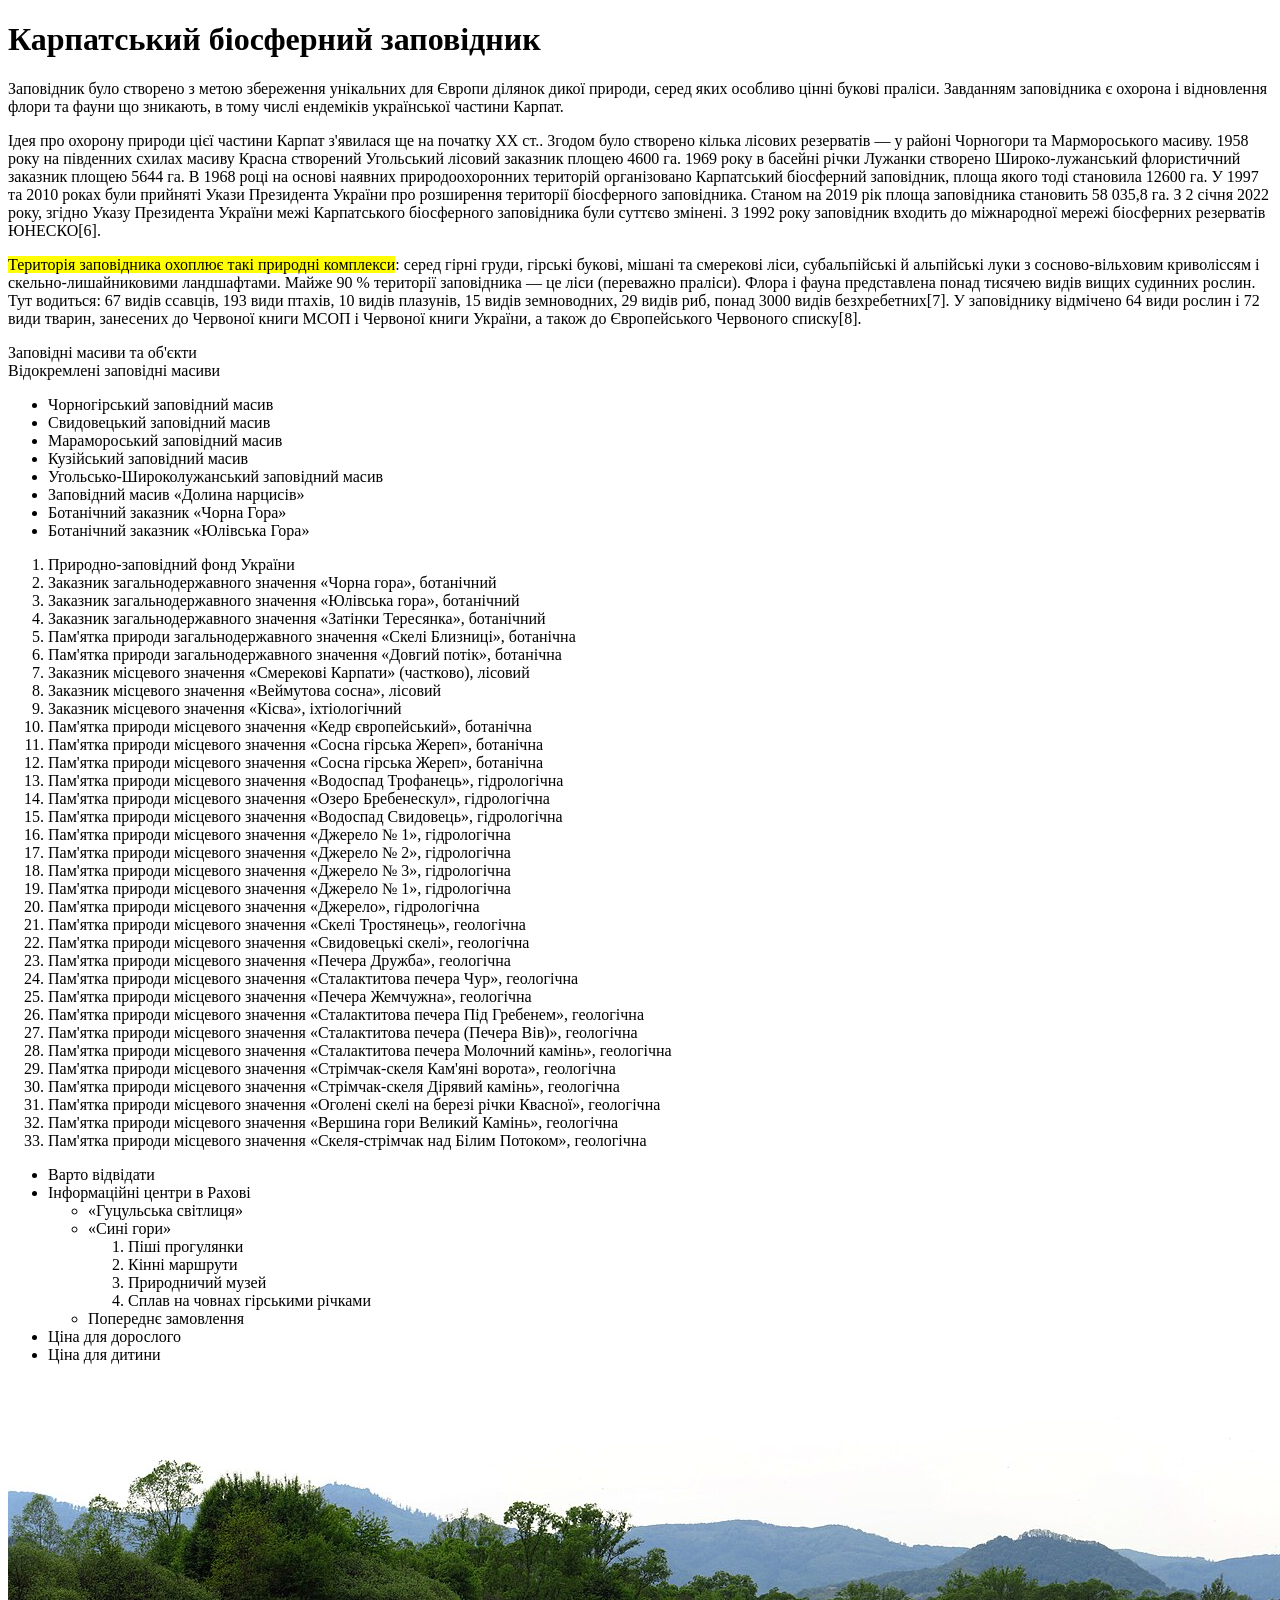
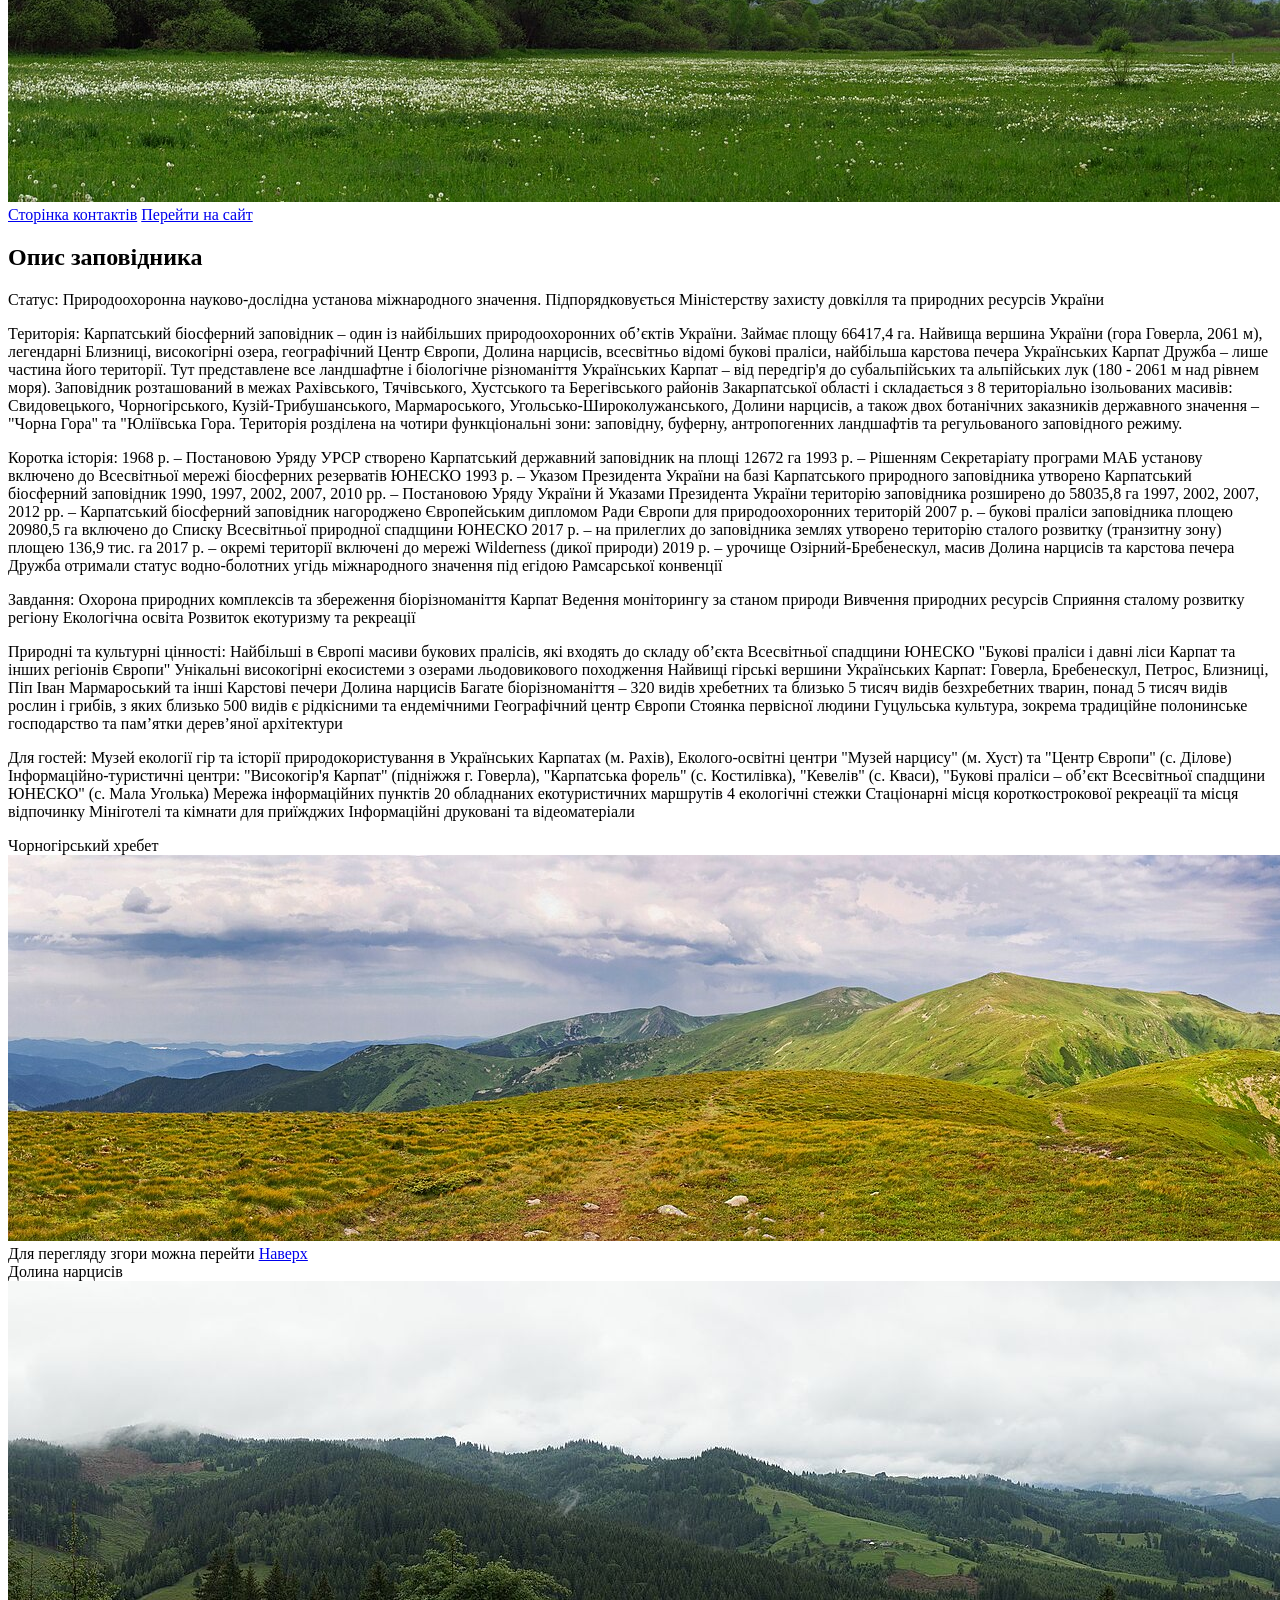
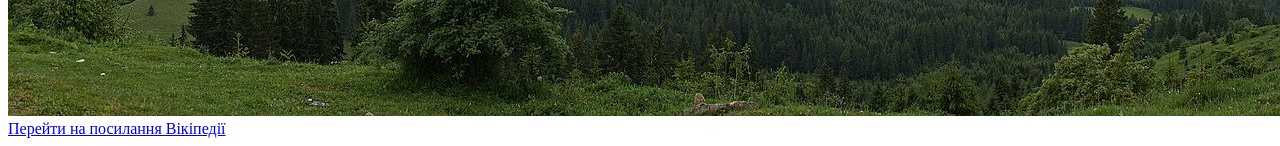
<file: home_work_2/index.html>
<!doctype html>
<html lang="uk">
  <head>
    <meta charset="UTF-8" />
    <meta name="viewport" content="width=device-width, initial-scale=1.0" />
    <title>Карпати</title>
  </head>
  <body>
    <header><h1>Карпатський біосферний заповідник</h1></header>

    <main id="top">
      <p>
        Заповідник було створено з метою збереження унікальних для Європи
        ділянок дикої природи, серед яких особливо цінні букові праліси.
        Завданням заповідника є охорона і відновлення флори та фауни що
        зникають, в тому числі ендеміків української частини Карпат.
      </p>
      <p>
        Ідея про охорону природи цієї частини Карпат з'явилася ще на початку XX
        ст.. Згодом було створено кілька лісових резерватів — у районі Чорногори
        та Мармороського масиву. 1958 року на південних схилах масиву Красна
        створений Угольський лісовий заказник площею 4600 га. 1969 року в
        басейні річки Лужанки створено Широко-лужанський флористичний заказник
        площею 5644 га. В 1968 році на основі наявних природоохоронних територій
        організовано Карпатський біосферний заповідник, площа якого тоді
        становила 12600 га. У 1997 та 2010 роках були прийняті Укази Президента
        України про розширення території біосферного заповідника. Станом на 2019
        рік площа заповідника становить 58 035,8 га. З 2 січня 2022 року, згідно
        Указу Президента України межі Карпатського біосферного заповідника були
        суттєво змінені. З 1992 року заповідник входить до міжнародної мережі
        біосферних резерватів ЮНЕСКО[6].
      </p>

      <p>
        <mark>Територія заповідника охоплює такі природні комплекси</mark>:
        серед гірні груди, гірські букові, мішані та смерекові ліси,
        субальпійські й альпійські луки з сосново-вільховим криволіссям і
        скельно-лишайниковими ландшафтами. Майже 90 % території заповідника — це
        ліси (переважно праліси).
        <span
          >Флора і фауна представлена понад тисячею видів вищих судинних
          рослин</span
        >. Тут водиться: 67 видів ссавців, 193 види птахів, 10 видів плазунів,
        15 видів земноводних, 29 видів риб, понад 3000 видів безхребетних[7]. У
        заповіднику відмічено 64 види рослин і 72 види тварин, занесених до
        Червоної книги МСОП і Червоної книги України, а також до Європейського
        Червоного списку[8].
      </p>

      <p>
        Заповідні масиви та об'єкти <br />
        Відокремлені заповідні масиви
      </p>

      <ul>
        <li>Чорногірський заповідний масив</li>
        <li>Свидовецький заповідний масив</li>
        <li>Марамороський заповідний масив</li>
        <li>Кузійський заповідний масив</li>
        <li>Угольсько-Широколужанський заповідний масив</li>
        <li>Заповідний масив «Долина нарцисів»</li>
        <li>Ботанічний заказник «Чорна Гора»</li>
        <li>Ботанічний заказник «Юлівська Гора»</li>
      </ul>

      <!-- OL+LI Нумерований список (з зачиняючим елементом) -->
      <ol>
        <li>Природно-заповідний фонд України</li>

        <li>Заказник загальнодержавного значення «Чорна гора», ботанічний</li>
        <li>
          Заказник загальнодержавного значення «Юлівська гора», ботанічний
        </li>
        <li>
          Заказник загальнодержавного значення «Затінки Тересянка», ботанічний
        </li>
        <li>
          Пам'ятка природи загальнодержавного значення «Скелі Близниці»,
          ботанічна
        </li>
        <li>
          Пам'ятка природи загальнодержавного значення «Довгий потік», ботанічна
        </li>
        <li>
          Заказник місцевого значення «Смерекові Карпати» (частково), лісовий
        </li>
        <li>Заказник місцевого значення «Веймутова сосна», лісовий</li>
        <li>Заказник місцевого значення «Кісва», іхтіологічний</li>
        <li>
          Пам'ятка природи місцевого значення «Кедр європейський», ботанічна
        </li>
        <li>
          Пам'ятка природи місцевого значення «Сосна гірська Жереп», ботанічна
        </li>
        <li>
          Пам'ятка природи місцевого значення «Сосна гірська Жереп», ботанічна
        </li>
        <li>
          Пам'ятка природи місцевого значення «Водоспад Трофанець», гідрологічна
        </li>
        <li>
          Пам'ятка природи місцевого значення «Озеро Бребенескул», гідрологічна
        </li>
        <li>
          Пам'ятка природи місцевого значення «Водоспад Свидовець», гідрологічна
        </li>
        <li>Пам'ятка природи місцевого значення «Джерело № 1», гідрологічна</li>
        <li>Пам'ятка природи місцевого значення «Джерело № 2», гідрологічна</li>
        <li>Пам'ятка природи місцевого значення «Джерело № 3», гідрологічна</li>
        <li>Пам'ятка природи місцевого значення «Джерело № 1», гідрологічна</li>
        <li>Пам'ятка природи місцевого значення «Джерело», гідрологічна</li>
        <li>
          Пам'ятка природи місцевого значення «Скелі Тростянець», геологічна
        </li>
        <li>
          Пам'ятка природи місцевого значення «Свидовецькі скелі», геологічна
        </li>
        <li>Пам'ятка природи місцевого значення «Печера Дружба», геологічна</li>
        <li>
          Пам'ятка природи місцевого значення «Сталактитова печера Чур»,
          геологічна
        </li>
        <li>
          Пам'ятка природи місцевого значення «Печера Жемчужна», геологічна
        </li>
        <li>
          Пам'ятка природи місцевого значення «Сталактитова печера Під
          Гребенем», геологічна
        </li>
        <li>
          Пам'ятка природи місцевого значення «Сталактитова печера (Печера
          Вів)», геологічна
        </li>
        <li>
          Пам'ятка природи місцевого значення «Сталактитова печера Молочний
          камінь», геологічна
        </li>
        <li>
          Пам'ятка природи місцевого значення «Стрімчак-скеля Кам'яні ворота»,
          геологічна
        </li>
        <li>
          Пам'ятка природи місцевого значення «Стрімчак-скеля Дірявий камінь»,
          геологічна
        </li>
        <li>
          Пам'ятка природи місцевого значення «Оголені скелі на березі річки
          Квасної», геологічна
        </li>
        <li>
          Пам'ятка природи місцевого значення «Вершина гори Великий Камінь»,
          геологічна
        </li>
        <li>
          Пам'ятка природи місцевого значення «Скеля-стрімчак над Білим
          Потоком», геологічна
        </li>
      </ol>

      <!-- Вкладенність списків -->
      <ul>
        <li>Варто відвідати</li>
        <li>
          Інформаційні центри в Рахові
          <ul>
            <li>«Гуцульська світлиця»</li>
            <li>
              «Сині гори»
              <ol>
                <li>Піші прогулянки</li>
                <li>Кінні маршрути</li>
                <li>Природничий музей</li>
                <li>Сплав на човнах гірськими річками</li>
              </ol>
            </li>
            <li>Попереднє замовлення</li>
          </ul>
        </li>
        <li>Ціна для дорослого</li>
        <li>Ціна для дитини</li>
      </ul>

      <img src="img/img_01.jpg
		" alt="Панорама Карпатських гір" />

      <!-- Посилання на іншу сторінку -->
      <a href="contacts.html">Сторінка контактів</a>

      <!-- Посилання на інший сайт -->
      <a href="https://kbz.in.ua/">Перейти на сайт</a>

      <!-- Посилання на іншу частину поточної сторінки -->
      <h2>Опис заповідника</h2>
      <p>
        Статус: Природоохоронна науково-дослідна установа міжнародного значення.
        Підпорядковується Міністерству захисту довкілля та природних ресурсів
        України
      </p>
      <p>
        Територія: Карпатський біосферний заповідник – один із найбільших
        природоохоронних об’єктів України. Займає площу 66417,4 га. Hайвища
        вершина України (гора Говерла, 2061 м), легендарні Близниці, високогірні
        озера, географічний Центр Європи, Долина нарцисів, всесвітньо відомі
        букові праліси, найбільша карстова печера Українських Карпат Дружба –
        лише частина його території. Тут представлене все ландшафтне і
        біологічне різноманіття Українських Карпат – від передгір'я до
        субальпійських та альпійських лук (180 - 2061 м над рівнем моря).
        Заповідник розташований в межах Рахівського, Тячівського, Хустського та
        Берегівського районів Закарпатської області і складається з 8
        територіально ізольованих масивів: Свидовецького, Чорногірського,
        Кузій-Трибушанського, Мармароського, Угольсько-Широколужанського, Долини
        нарцисів, а також двох ботанічних заказників державного значення –
        "Чорна Гора" та "Юліївська Гора. Територія розділена на чотири
        функціональні зони: заповідну, буферну, антропогенних ландшафтів та
        регульованого заповідного режиму.
      </p>
      <p>
        Коротка історія: 1968 р. – Постановою Уряду УРСР створено Карпатський
        державний заповідник на площі 12672 га 1993 р. – Рішенням Секретаріату
        програми МАБ установу включено до Всесвітньої мережі біосферних
        резерватів ЮНЕСКО 1993 р. – Указом Президента України на базі
        Карпатського природного заповідника утворено Карпатський біосферний
        заповідник 1990, 1997, 2002, 2007, 2010 рр. – Постановою Уряду України й
        Указами Президента України територію заповідника розширено до 58035,8 га
        1997, 2002, 2007, 2012 рр. – Карпатський біосферний заповідник
        нагороджено Європейським дипломом Ради Європи для природоохоронних
        територій 2007 р. – букові праліси заповідника площею 20980,5 га
        включено до Списку Всесвітньої природної спадщини ЮНЕСКО 2017 р. – на
        прилеглих до заповідника землях утворено територію сталого розвитку
        (транзитну зону) площею 136,9 тис. га 2017 р. – окремі території
        включені до мережі Wilderness (дикої природи) 2019 р. – урочище
        Озірний-Бребенескул, масив Долина нарцисів та карстова печера Дружба
        отримали статус водно-болотних угідь міжнародного значення під егідою
        Рамсарської конвенції
      </p>
      <p>
        Завдання: Охорона природних комплексів та збереження біорізноманіття
        Карпат Ведення моніторингу за станом природи Вивчення природних ресурсів
        Сприяння сталому розвитку регіону Екологічна освіта Розвиток екотуризму
        та рекреації
      </p>
      <p>
        Природні та культурні цінності: Найбільші в Європі масиви букових
        пралісів, які входять до складу об’єкта Всесвітньої спадщини ЮНЕСКО
        "Букові праліси і давні ліси Карпат та інших регіонів Європи" Унікальні
        високогірні екосистеми з озерами льодовикового походження Найвищі
        гірські вершини Українських Карпат: Говерла, Бребенескул, Петрос,
        Близниці, Піп Іван Мармароський та інші Карстові печери Долина нарцисів
        Багате біорізноманіття – 320 видів хребетних та близько 5 тисяч видів
        безхребетних тварин, понад 5 тисяч видів рослин і грибів, з яких близько
        500 видів є рідкісними та ендемічними Географічний центр Європи Стоянка
        первісної людини Гуцульська культура, зокрема традиційне полонинське
        господарство та пам’ятки дерев’яної архітектури
      </p>
      <p>
        Для гостей: Музей екології гір та історії природокористування в
        Українських Карпатах (м. Рахів), Еколого-освітні центри "Музей нарцису"
        (м. Хуст) та "Центр Європи" (с. Ділове) Інформаційно-туристичні центри:
        "Високогір'я Карпат" (підніжжя г. Говерла), "Карпатська форель" (с.
        Костилівка), "Кевелів" (с. Кваси), "Букові праліси – об’єкт Всесвітньої
        спадщини ЮНЕСКО" (с. Мала Уголька) Мережа інформаційних пунктів 20
        обладнаних екотуристичних маршрутів 4 екологічні стежки Стаціонарні
        місця короткострокової рекреації та місця відпочинку Мініготелі та
        кімнати для приїжджих Інформаційні друковані та відеоматеріали
      </p>

      Чорногірський хребет
      <img src="img/img_03.jpg" alt="Чорногірський хребет"/>
      <span>Для перегляду згори можна перейти</span>

      <a href="#top">Наверх</a>
    </main>
    <footer>
      Долина нарцисів
      <img
        src="img/img_02.jpg"
        alt="гори"
      />

      <a
        target="_blank"
        href="https://uk.wikipedia.org/wiki/%D0%9A%D0%B0%D1%80%D0%BF%D0%B0%D1%82%D1%81%D1%8C%D0%BA%D0%B8%D0%B9_%D0%B1%D1%96%D0%BE%D1%81%D1%84%D0%B5%D1%80%D0%BD%D0%B8%D0%B9_%D0%B7%D0%B0%D0%BF%D0%BE%D0%B2%D1%96%D0%B4%D0%BD%D0%B8%D0%BA"
        >Перейти на посилання Вікіпедії</a
      >
    </footer>
  </body>
</html>
</file>
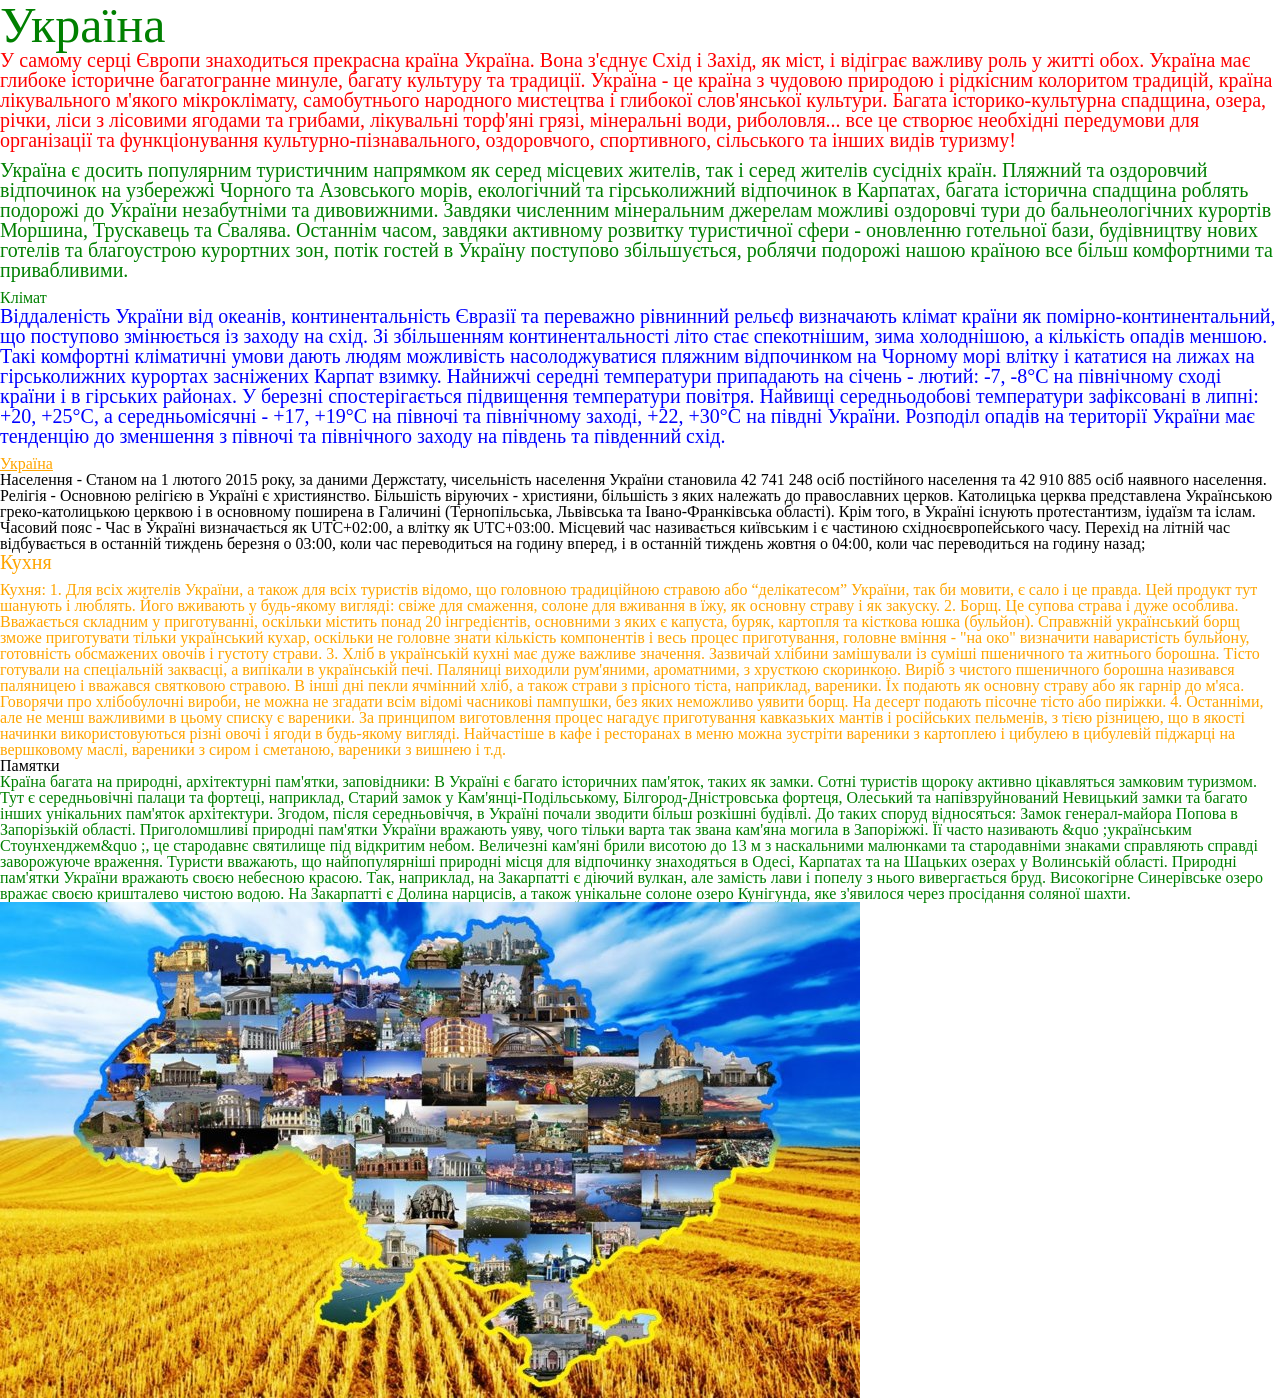
<file: home_work_3/index.html>
<!DOCTYPE html>
<html lang="en">
	<head>
		<meta charset="UTF-8">
		<meta name="viewport" content="width=device-width, initial-scale=1.0">
		<link rel="stylesheet" href="css/reset.css">
		<link rel="stylesheet" href="css/style.css">
		<title> Україна</title>
		 
	</head>
	<body>
		<div class="article">
			<h1 class="title">Україна</h1>
			<p id="some-id" class="text">
				 У самому серці Європи знаходиться прекрасна країна Україна. Вона з'єднує Схід і Захід, як міст, і відіграє важливу роль у житті обох. Україна має глибоке історичне багатогранне минуле, багату культуру та традиції. 
				 Україна - це країна з чудовою природою і рідкісним колоритом традицій, країна лікувального м'якого мікроклімату, самобутнього народного мистецтва і глибокої слов'янської культури.
				 Багата історико-культурна спадщина, озера, річки, ліси з лісовими ягодами та грибами, лікувальні торф'яні грязі, мінеральні води, риболовля... все це створює необхідні передумови для організації та функціонування культурно-пізнавального, оздоровчого, спортивного, сільського та інших видів туризму!
			</p>
			<p class="text">
				 Україна є досить популярним туристичним напрямком як серед місцевих жителів, так і серед жителів сусідніх країн. Пляжний та оздоровчий відпочинок на узбережжі Чорного та Азовського морів, екологічний та гірськолижний відпочинок в Карпатах, багата історична спадщина роблять подорожі до України незабутніми та дивовижними. Завдяки численним мінеральним джерелам можливі оздоровчі тури до бальнеологічних курортів Моршина, Трускавець та Свалява. Останнім часом, завдяки активному розвитку туристичної сфери - оновленню готельної бази, будівництву нових готелів та благоустрою курортних зон, потік гостей в Україну поступово збільшується, роблячи подорожі нашою країною все більш комфортними та привабливими.
			</p>
			<h2 class="sub-title">Клімат</h2>
			<p title="ще підказка" class="text">
				Віддаленість України від океанів, континентальність Євразії та переважно рівнинний рельєф визначають клімат країни як помірно-континентальний, що поступово змінюється із заходу на схід. Зі збільшенням континентальності літо стає спекотнішим, зима холоднішою, а кількість опадів меншою. Такі комфортні кліматичні умови дають людям можливість насолоджуватися пляжним відпочинком на Чорному морі влітку і кататися на лижах на гірськолижних курортах засніжених Карпат взимку.
				Найнижчі середні температури припадають на січень - лютий: -7, -8°C на північному сході країни і в гірських районах. У березні спостерігається підвищення температури повітря. Найвищі середньодобові температури зафіксовані в липні: +20, +25°С, а середньомісячні - +17, +19°С на півночі та північному заході, +22, +30°С на півдні України. Розподіл опадів на території України має тенденцію до зменшення з півночі та північного заходу на південь та південний схід.
			</p>
			<a title="підказка" target="-blank" href="https://uk.wikipedia.org/wiki/%D0%A3%D0%BA%D1%80%D0%B0%D1%97%D0%BD%D0%B0" class="link">Україна</a> 
			<ul class="list">
				<li class="item">Населення - Станом на 1 лютого 2015 року, за даними Держстату, чисельність населення України становила 42 741 248 осіб постійного населення та 42 910 885 осіб наявного населення. </li>
				<li class="item">Релігія - Основною релігією в Україні є християнство. Більшість віруючих - християни, більшість з яких належать до православних церков. Католицька церква представлена Українською греко-католицькою церквою і в основному поширена в Галичині (Тернопільська, Львівська та Івано-Франківська області). Крім того, в Україні існують протестантизм, іудаїзм та іслам.</li>
				<li class="item">Часовий пояс - Час в Україні визначається як UTC+02:00, а влітку як UTC+03:00. Місцевий час називається київським і є частиною східноєвропейського часу. Перехід на літній час відбувається в останній тиждень березня о 03:00, коли час переводиться на годину вперед, і в останній тиждень жовтня о 04:00, коли час переводиться на годину назад; </li>
				 
			</ul>
			<div class="text">
				<p>Кухня</p>
			</div>
			<p>
			 Кухня:
			 1. Для всіх жителів України, а також для всіх туристів відомо, що головною традиційною стравою або “делікатесом” України, так би мовити, є сало і це правда. Цей продукт тут шанують і люблять. Його вживають у будь-якому вигляді: свіже для смаження, солоне для вживання в їжу, як основну страву і як закуску.
			 2. Борщ. Це супова страва і дуже особлива. Вважається складним у приготуванні, оскільки містить понад 20 інгредієнтів, основними з яких є капуста, буряк, картопля та кісткова юшка (бульйон). Справжній український борщ зможе приготувати тільки український кухар, оскільки не головне знати кількість компонентів і весь процес приготування, головне вміння - "на око" визначити наваристість бульйону, готовність обсмажених овочів і густоту страви.
			 3. Хліб в українській кухні має дуже важливе значення. Зазвичай хлібини замішували із суміші пшеничного та житнього борошна. Тісто готували на спеціальній заквасці, а випікали в українській печі. Паляниці виходили рум'яними, ароматними, з хрусткою скоринкою. Виріб з чистого пшеничного борошна називався паляницею і вважався святковою стравою. В інші дні пекли ячмінний хліб, а також страви з прісного тіста, наприклад, вареники. Їх подають як основну страву або як гарнір до м'яса. Говорячи про хлібобулочні вироби, не можна не згадати всім відомі часникові пампушки, без яких неможливо уявити борщ. На десерт подають пісочне тісто або пиріжки.
			 4. Останніми, але не менш важливими в цьому списку є вареники. За принципом виготовлення процес нагадує приготування кавказьких мантів і російських пельменів, з тією різницею, що в якості начинки використовуються різні овочі і ягоди в будь-якому вигляді. Найчастіше в кафе і ресторанах в меню можна зустріти вареники з картоплею і цибулею в цибулевій піджарці на вершковому маслі, вареники з сиром і сметаною, вареники з вишнею і т.д.
		</p>
			<div class="block">
				Памятки
			</div>
		</div>
		<p>
			 Країна багата на природні, архітектурні пам'ятки, заповідники:
			 В Україні є багато історичних пам'яток, таких як замки. Сотні туристів щороку активно цікавляться замковим туризмом. Тут є середньовічні палаци та фортеці, наприклад, Старий замок у Кам'янці-Подільському, Білгород-Дністровська фортеця, Олеський та напівзруйнований Невицький замки та багато інших унікальних пам'яток архітектури.
			 Згодом, після середньовіччя, в Україні почали зводити більш розкішні будівлі. До таких споруд відносяться: Замок генерал-майора Попова в Запорізькій області.
			 Приголомшливі природні пам'ятки України вражають уяву, чого тільки варта так звана кам'яна могила в Запоріжжі. Її часто називають &quo ;українським Стоунхенджем&quo ;, це стародавнє святилище під відкритим небом. Величезні кам'яні брили висотою до 13 м з наскальними малюнками та стародавніми знаками справляють справді заворожуюче враження. Туристи вважають, що найпопулярніші природні місця для відпочинку знаходяться в Одесі, Карпатах та на Шацьких озерах у Волинській області.
			 Природні пам'ятки України вражають своєю небесною красою. Так, наприклад, на Закарпатті є діючий вулкан, але замість лави і попелу з нього вивергається бруд. Високогірне Синерівське озеро вражає своєю кришталево чистою водою. На Закарпатті є Долина нарцисів, а також унікальне солоне озеро Кунігунда, яке з'явилося через просідання соляної шахти.

		</p>

		 </p>
			<img src="img/Ukraina-860x496.jpg" alt="Ukraina foto">
			<p>
		 
	</body>
</html>
</file>
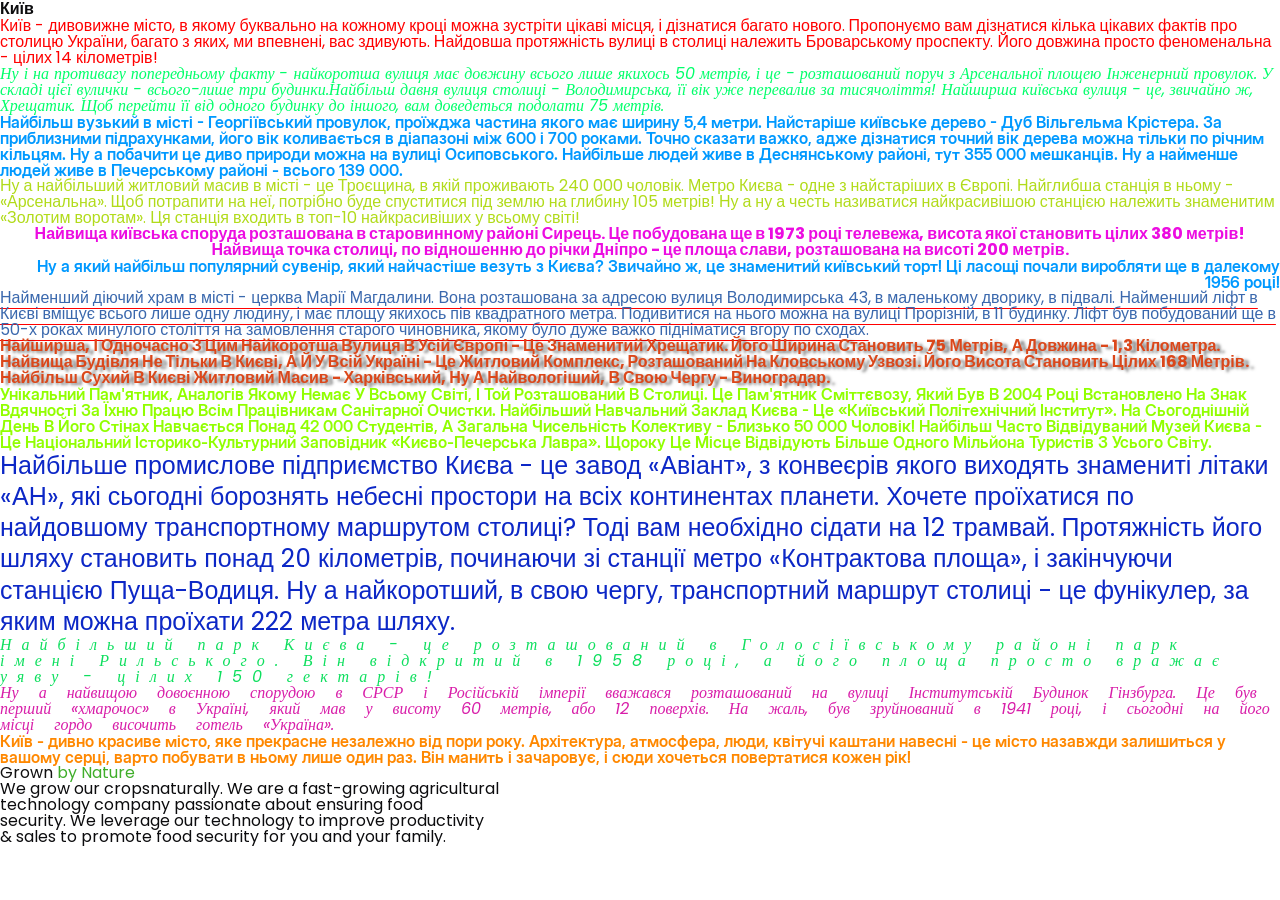
<file: home_work_4/index.html>
<!DOCTYPE html>
<!-- Ukraine - uk -->
<!-- Мова не визначена - zxx -->
<!-- Коди мов https://html-css.co.ua/html/lang-kodu-mov/ -->
<html lang="en">
	<head>
		<!-- Кодування тексту -->
		<meta charset="UTF-8">
		<!-- Налаштування в'юпорту (адаптиву, масштабу тощо) -->
		<meta name="viewport" content="width=device-width, initial-scale=1.0">
		<!-- Підключення віддалених шрифтів -->
		<link rel="preconnect" href="https://fonts.googleapis.com">
		<link rel="preconnect" href="https://fonts.gstatic.com" crossorigin>
		<link href="https://fonts.googleapis.com/css2?family=Poppins:ital,wght@0,200;0,300;0,400;0,500;1,200;1,300;1,400;1,500&display=swap" rel="stylesheet">

		<!-- Файл підключення локальних шрифтів -->
		<link rel="stylesheet" href="css/fonts.css"
		<!-- Файл обнулення стилів -->
		<link rel="stylesheet" href="css/reset.css">
		<!--Підключення основного файлу стилів -->
		<link rel="stylesheet" href="css/style.css">
		<!-- Заголовок сторінки в браузері (вкладці) -->
		<title>Lesson 4</title>
	</head>
	<body>
		<h1 class="title">Київ</h1>
		<div class="text">
			<p class="p1"> 
				 Київ - дивовижне місто, в якому буквально на кожному кроці можна зустріти цікаві місця, і дізнатися багато нового. Пропонуємо вам дізнатися кілька цікавих фактів про столицю України, багато з яких, ми впевнені, вас здивують. Найдовша протяжність вулиці в столиці належить Броварському проспекту. Його довжина просто феноменальна - цілих 14 кілометрів!
				 
				 
			</p>

			<p class="p2">
				Ну і на противагу попередньому факту - найкоротша вулиця має довжину всього лише якихось 50 метрів, і це - розташований поруч з Арсенальної площею Інженерний провулок. У складі цієї вулички - всього-лише три будинки.Найбільш давня вулиця столиці - Володимирська, її вік уже перевалив за тисячоліття! Найширша київська вулиця - це, звичайно ж, Хрещатик. Щоб перейти її від одного будинку до іншого, вам доведеться подолати 75 метрів.
			</p>

			<p class="p3">
				Найбільш вузький в місті - Георгіївський провулок, проїжджа частина якого має ширину 5,4 метри. Найстаріше київське дерево - Дуб Вільгельма Крістера. За приблизними підрахунками, його вік коливається в діапазоні між 600 і 700 роками. Точно сказати важко, адже дізнатися точний вік дерева можна тільки по річним кільцям. Ну а побачити це диво природи можна на вулиці Осиповського. Найбільше людей живе в Деснянському районі, тут 355 000 мешканців. Ну а найменше людей живе в Печерському районі - всього 139 000. 
			</p>

			<p class="p4">
				Ну а найбільший житловий масив в місті - це Троєщина, в якій проживають 240 000 чоловік. Метро Києва - одне з найстаріших в Європі. Найглибша станція в ньому - «Арсенальна». Щоб потрапити на неї, потрібно буде спуститися під землю на глибину 105 метрів! Ну а ну а честь називатися найкрасивішою станцією належить знаменитим «Золотим воротам». Ця станція входить в топ-10 найкрасивіших у всьому світі!
			</p>

			<p class="p5">
				Найвища київська споруда розташована в старовинному районі Сирець. Це побудована ще в 1973 році телевежа, висота якої становить цілих 380 метрів! Найвища точка столиці, по відношенню до річки Дніпро - це площа слави, розташована на висоті 200 метрів. 
			</p>

			<p class="p6">
				Ну а який найбільш популярний сувенір, який найчастіше везуть з Києва? Звичайно ж, це знаменитий київський торт! Ці ласощі почали виробляти ще в далекому 1956 році!
			</p>

			<p class="p7">
				Найменший діючий храм в місті - церква Марії Магдалини. Вона розташована за адресою вулиця Володимирська 43, в маленькому дворику, в підвалі. Найменший ліфт в Києві вміщує всього лише одну людину, і має площу якихось пів квадратного метра. Подивитися на нього можна на вулиці Прорізній, в 11 будинку. Ліфт був побудований ще в 50-х роках минулого століття на замовлення старого чиновника, якому було дуже важко підніматися вгору по сходах.
			</p>

			<p class="p8"> 
				Найширша, і одночасно з цим найкоротша вулиця в усій Європі - це знаменитий Хрещатик. Його ширина становить 75 метрів, а довжина - 1,3 кілометра. Найвища будівля не тільки в Києві, а й у всій Україні - це житловий комплекс, розташований на Кловському узвозі. Його висота становить цілих 168 метрів. Найбільш сухий в Києві житловий масив - Харківський, ну а найвологіший, в свою чергу - Виноградар.
			</p>

			<p class="p9">
				Унікальний пам'ятник, аналогів якому немає у всьому світі, і той розташований в столиці. Це пам'ятник сміттєвозу, який був в 2004 році встановлено на знак вдячності за їхню працю всім працівникам санітарної очистки. Найбільший навчальний заклад Києва - це «Київський політехнічний інститут». На сьогоднішній день в його стінах навчається понад 42 000 студентів, а загальна чисельність колективу - близько 50 000 чоловік! Найбільш часто відвідуваний музей Києва - це Національний історико-культурний заповідник «Києво-Печерська Лавра». Щороку це місце відвідують більше одного мільйона туристів з усього світу.
			</p>

			<p class="p10"> 
				Найбільше промислове підприємство Києва - це завод «Авіант», з конвеєрів якого виходять знамениті літаки «АН», які сьогодні борознять небесні простори на всіх континентах планети. Хочете проїхатися по найдовшому транспортному маршрутом столиці? Тоді вам необхідно сідати на 12 трамвай. Протяжність його шляху становить понад 20 кілометрів, починаючи зі станції метро «Контрактова площа», і закінчуючи станцією Пуща-Водиця. Ну а найкоротший, в свою чергу, транспортний маршрут столиці - це фунікулер, за яким можна проїхати 222 метра шляху.
			</p>

			<p class="p11"> 
				Найбільший парк Києва - це розташований в Голосіївському районі парк імені Рильського. Він відкритий в 1958 році, а його площа просто вражає уяву - цілих 150 гектарів!
			</p>

			<p class="p12"> 
				Ну а найвищою довоєнною спорудою в СРСР і Російській імперії вважався розташований на вулиці Інститутській Будинок Гінзбурга. Це був перший «хмарочос» в Україні, який мав у висоту 60 метрів, або 12 поверхів. На жаль, був зруйнований в 1941 році, і сьогодні на його місці гордо височить готель «Україна».
			</p>

			<p class="p13"> 
				Київ - дивно красиве місто, яке прекрасне незалежно від пори року. Архітектура, атмосфера, люди, квітучі каштани навесні - це місто назавжди залишиться у вашому серці, варто побувати в ньому лише один раз. Він манить і зачаровує, і сюди хочеться повертатися кожен рік!
			</p>

			<div class="box">
         <h2><span class="black">Grown</span>
			<span class="green">by Nature</span></h2>
			</div>
			
			<p class="14">
			We grow our cropsnaturally. We are a fast-growing agricultural<br>
			technology company passionate about ensuring food<br>
			security. We leverage our technology to improve productivity<br> 
			& sales to promote food security for you and your family.
			</p>
			
			
		</div>
	</body>
</html>
</file>
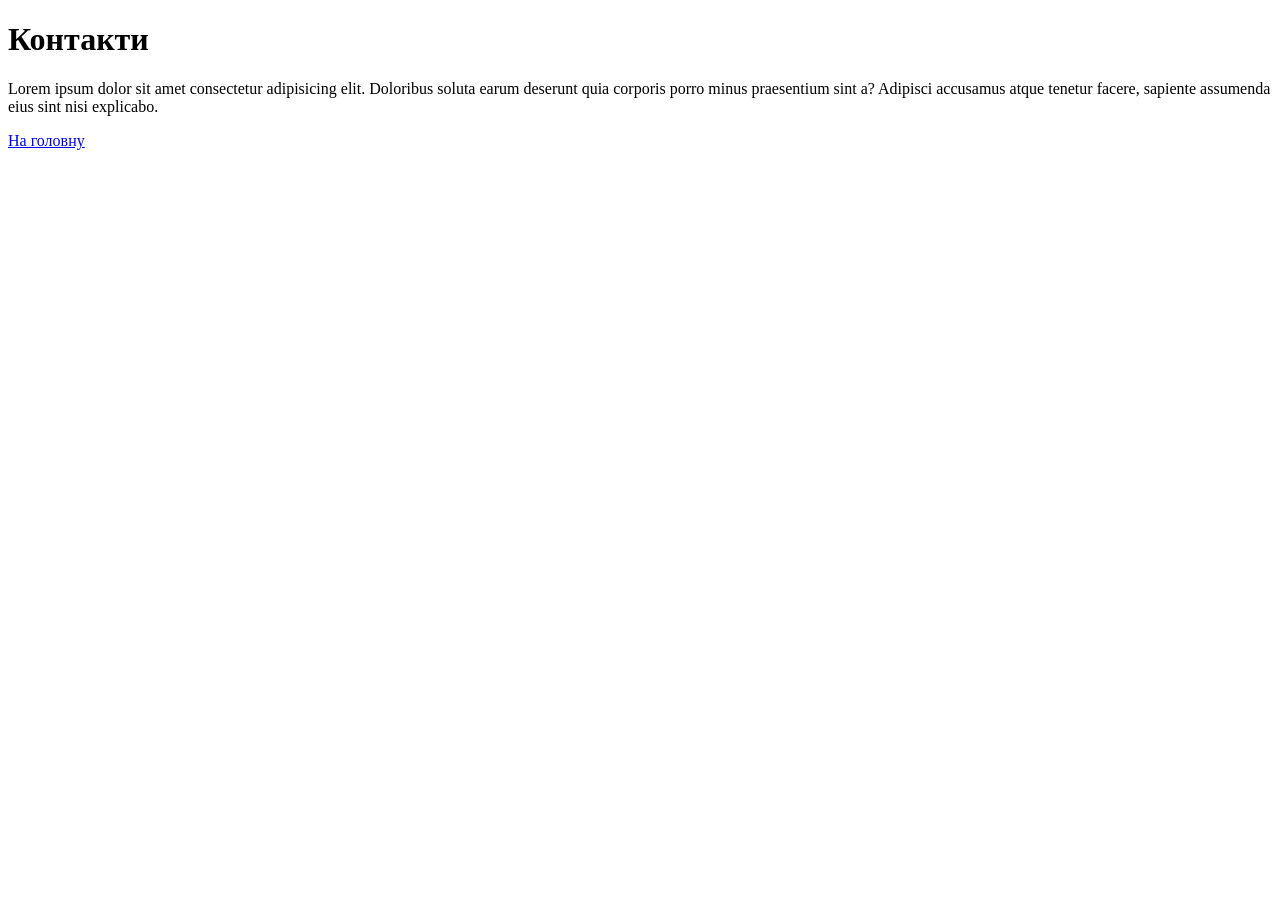
<file: home_work_3/contacts.html>
<!DOCTYPE html>
<html lang="en">
	<head>
		<meta charset="UTF-8">
		<meta name="viewport" content="width=device-width, initial-scale=1.0">
		<title>Контакти</title>
	</head>
	<body>
		<h1>Контакти</h1>
		<p>Lorem ipsum dolor sit amet consectetur adipisicing elit. Doloribus soluta earum deserunt quia corporis porro minus praesentium sint a? Adipisci accusamus atque tenetur facere, sapiente assumenda eius sint nisi explicabo.</p>
		<a href="index.html">На головну</a>
	</body>
</html>
</file>
<file: home_work_3/css/style.css>
p {
	color: orange;
}

.text {
	color: blue;
}

#some-id {
	color: red;
}

.text,
.title {
	color: green;
}

.text {
	font-size: 20px;
}
.title {
	font-size: 50px;
}

.article a {
	color: orange;
	text-decoration: underline;
}
.article .text {
	margin-bottom: 10px;
}
.article .sub-title {
	color: green;
} 

.article + p {
	color: green;
}

[title] {
	color: blue;
}
.link {
	color: yellowgreen;
}
</file>
<file: home_work_4/css/fonts.css>
@font-face {
	font-family: "InterDisplay";
	src: url("../fonts/InterDisplay-Regular.woff2") format("woff2");
	font-weight: 400;
	font-style: normal;
	font-display: swap;
}
@font-face {
	font-family: "InterDisplay";
	src: url("../fonts/InterDisplay-Italic.woff2") format("woff2");
	font-weight: 500;
	font-style: normal;
	font-display: swap;
}
@font-face {
	font-family: "InterDisplay";
	src: url("../fonts/InterDisplay-Medium.woff2") format("woff2");
	font-weight: 600;
	font-style: normal;
	font-display: swap;
}
@font-face {
	font-family: "InterDisplay";
	src: url("../fonts/InterDisplay-SemiBold.woff2") format("woff2");
	font-weight: 400;
	font-style: italic;
	font-display: swap;
}
</file>
<file: home_work_4/css/style.css>
@import url("fonts.css");

body {
	font-family: "Poppins", sans-serif;
	color: hsl(240, 7%, 5%);
	font-size: 16px; 
}

.p1 {
	font-family: "Poppins", sans-serif;
	color: red;
	front-size: 25px;
}

.p2 {
	font-family: "Poppins", serif;
	color: rgb(0, 255, 106);
	front-size: 36px;
	font-style: italic;
}

.p3 {
	font-family: "InterDisplay", serif;
	color: rgb(0, 153, 255);
	front-size: 36px;
	font-style: italic;
}

.p4 {
	font-family: "Poppins", sans-serif;
	color: rgb(177, 219, 26);
	front-size: 25px;
	font-weight: 400;
}

.p5 {
	font-family: "Poppins", sans-serif;
	color: rgb(236, 12, 225);
	front-size: 44px;
	font-weight: 700;
	text-align: center
}

.p6 {
	font-family: "InterDisplay", serif;
	color: rgb(0, 153, 255);
	front-size: 36px;
	font-style: italic;
	text-align: right;
}

.p7 {
	font-family: "Poppins", sans-serif;
	color: rgb(58, 104, 173);
	front-size: 25px;
	text-decoration: underline;
	text-decoration-color: red;
	text-underline-offset: 5px 

}

.p8 {
font-family: "Poppins", sans-serif;
	color: rgb(219, 71, 26);
	front-size: 80px;
	font-weight: 700;
	text-shadow: 5px 2px 3px rgba(0, 0, 0, 0.5);
	text-transform: capitalize;
}

.p9 {
	font-family: "InterDisplay", serif;
	color: rgb(145, 255, 0);
	front-size: 15px;
	font-style: italic;
	text-transform: capitalize;
}

.p10 {
	font-family: "Poppins", sans-serif;
	color: hsl(231, 89%, 41%);
	font-size: 25px;
	line-height: 1.25; 
}

.p11 {
	font-family: "Poppins", serif;
	color: rgb(14, 223, 94);
	front-size: 36px;
	font-style: italic;
	letter-spacing: 10px
}

.p12 {
	font-family: "Poppins", serif;
	color: rgb(216, 30, 169);
	front-size: 54px;
	font-style: italic;
	word-spacing: 15px
}

.p13 {
	font-family: "InterDisplay", serif;
	color: rgb(255, 136, 0);
	front-size: 26px;
	font-style: italic;
	white-space: normal
}

.title {
   font-family: "Poppins", sans-serif;
   front-size: 48px;
   font-weight: 600;
	line-height: 1.1;
	text-align: left
}


.black {
color: #111111;
}

.green {
color: #3fae2a
}

.box {
	text-align: left;
}

h2 {
	margin: 20;
}

.p14 {
   font-family: "Poppins", serif;
   front-size: 16px;
   color: #0a0a0a;  
   font-weight: 200;
	text-align: left
}
</file>
